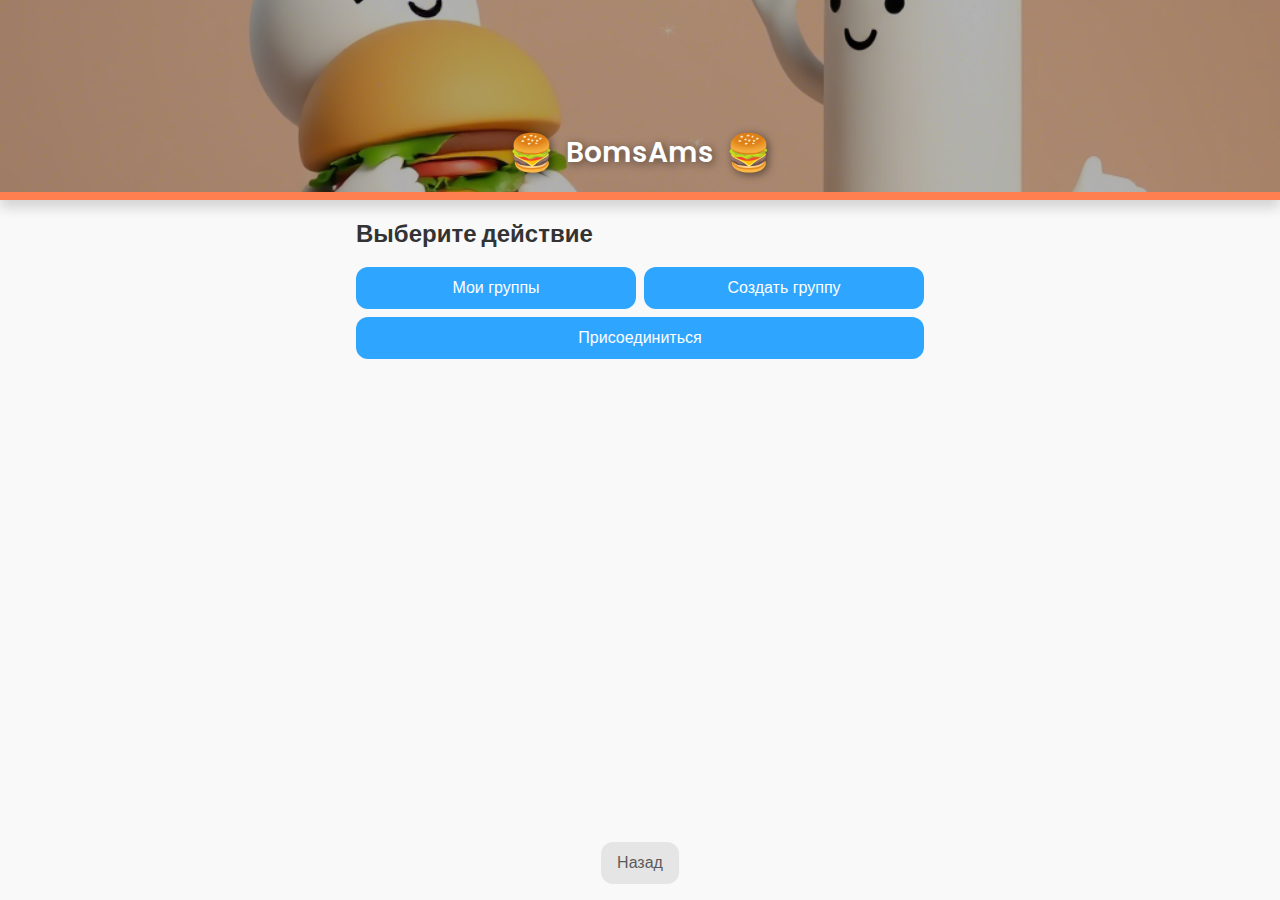
<file: index.html>
<!DOCTYPE html>
<html>
<head>
  <meta charset="UTF-8">
  <title>BomsAms App</title>
  <meta name="viewport" content="width=device-width, initial-scale=1">
  <!-- Подключаем Google Fonts -->
  <link href="https://fonts.googleapis.com/css?family=Poppins:400,500,600&display=swap" rel="stylesheet">
  <link rel="stylesheet" href="styles.css">
  <script src="https://telegram.org/js/telegram-web-app.js"></script>
</head>
<body>

  <!-- Шапка приложения с градиентным фоном и бургер-стикерами -->
  <header class="app-header">
      <div class="header-overlay"></div>
      <div class="header-content">
        <span class="burger-sticker">🍔</span>
        <h1 class="app-title">BomsAms</h1>
        <span class="burger-sticker">🍔</span>
      </div>
  </header>

  <!-- Основной контейнер, внутри которого переключаются экраны -->
  <div class="container">
    
    <!-- Начальный экран с тремя кнопками -->
    <div id="initial-screen" class="screen active">
      <h2>Выберите действие</h2>
      <div class="button-group">
        <button class="btn primary" onclick="showGroupListScreen()">Мои группы</button>
        <button class="btn primary" onclick="showCreateGroupForm()">Создать группу</button>
        <button class="btn primary" onclick="showJoinGroupForm()">Присоединиться</button>
      </div>
      <!-- На этом экране «Назад» можно оставить как заглушку, либо скрыть совсем -->
      <button class="btn secondary back-btn" onclick="showInitialScreen()">Назад</button>
    </div>

    <!-- Форма создания группы -->
    <div id="create-group-form" class="screen">
      <h2>Создать группу</h2>
      <input type="text" id="group-name" placeholder="Название группы" required>
      <input type="password" id="group-password" placeholder="Пароль" required>
      <div class="button-group">
        <button class="btn primary" onclick="createGroup()">Создать</button>
      </div>
      <button class="btn secondary back-btn" onclick="showInitialScreen()">Назад</button>
    </div>

    <!-- Форма присоединения к группе -->
    <div id="join-group-form" class="screen">
      <h2>Присоединиться к группе</h2>
      <input type="text" id="join-group-name" placeholder="Название группы" required>
      <input type="password" id="join-group-password" placeholder="Пароль" required>
      <div class="button-group">
        <button class="btn primary" onclick="joinGroup()">Присоединиться</button>
      </div>
      <button class="btn secondary back-btn" onclick="showInitialScreen()">Назад</button>
    </div>

    <!-- Экран списка групп пользователя -->
    <div id="group-list-screen" class="screen">
      <h2>Мои группы</h2>
      <div id="groups-list" class="list">
        <!-- Здесь будут отображаться группы -->
      </div>
      <button class="btn secondary back-btn" onclick="showInitialScreen()">Назад</button>
    </div>

    <!-- Экран деталей выбранной группы -->
    <div id="group-detail-screen" class="screen">
      <h2 id="group-title">Название группы</h2>
      <div class="button-group">
        <button class="btn primary" onclick="showAddEventForm()">Добавить Boms</button>
        <button class="btn primary" onclick="showNearestEvents()">Ближайшие</button>
        <button class="btn primary" onclick="showEventHistory()">История Ams</button>
      </div>
      <!-- Контент группы (события, история, ближайшие и т.д.) -->
      <div id="group-content"></div>
      <button class="btn secondary back-btn" onclick="showGroupListScreen()">Назад</button>
    </div>

    <!-- Форма добавления события -->
    <div id="add-event-form" class="screen">
      <h3>Добавить событие</h3>
      <label>Дата: <input type="date" id="event-date"></label><br>
      <label>Время начала: <input type="time" id="start-time"></label><br>
      <label>Время окончания: <input type="time" id="end-time"></label><br>
      <label>Место: <input type="text" id="event-location" placeholder="Место встречи"></label><br>
      <div class="button-group">
        <button class="btn primary" onclick="addEvent()">Сохранить событие</button>
      </div>
      <button class="btn secondary back-btn" onclick="hideAddEventForm()">Назад</button>
    </div>

  </div>

  <!-- Подключаем ваш JS -->
  <script src="app.js"></script>
</body>
</html>
</file>
<file: styles.css>
:root {
  --primary-color: #2EA6FF;
  --secondary-color: #FF7F50;
  --background-color: #F9F9F9;
  --text-color: #333333;
  --secondary-bg: #FFFFFF;
  --border-radius: 12px;
  --box-shadow: 0 4px 8px rgba(0, 0, 0, 0.1);
  --font-family: 'Poppins', sans-serif;
}

* {
  box-sizing: border-box;
  margin: 0;
  padding: 0;
}

body {
  font-family: var(--font-family);
  background-color: var(--background-color);
  color: var(--text-color);
  min-height: 100vh;
}

.app-header {
  background: url('images/shapka.png') no-repeat center center;
  background-size: cover;
  height: 200px;
  display: flex;
  align-items: flex-end;
  justify-content: center;
  position: relative;
  border-bottom: 8px solid var(--secondary-color);
  box-shadow: 0 8px 12px rgba(0, 0, 0, 0.15);
}

.header-overlay {
  position: absolute;
  width: 100%;
  height: 100%;
  background: rgba(0, 0, 0, 0.3);
  z-index: 1;
}

.header-content {
  display: flex;
  align-items: center;
  gap: 12px;
  z-index: 2;
  color: #fff;
  font-size: 28px;
  font-weight: bold;
  text-shadow: 2px 2px 8px rgba(0, 0, 0, 0.5);
  margin-bottom: 12px;
}

.logo-and-stickers {
  display: flex;
  align-items: center;
  gap: 8px;
}

.app-title {
  font-size: 28px;
  font-weight: 600;
}

.burger-sticker {
  font-size: 36px;
}

.container {
  max-width: 600px;
  margin: 0 auto;
  padding: 16px;
}

.screen {
  display: none;
  animation: fadeIn 0.3s ease-in-out;
}

.screen.active {
  display: block;
}

h2, h3 {
  margin-bottom: 16px;
}

.button-group {
  display: flex;
  flex-wrap: wrap;
  gap: 8px;
  margin: 16px 0;
}

.btn {
  background: var(--primary-color);
  color: #fff;
  border: none;
  border-radius: var(--border-radius);
  padding: 12px 16px;
  cursor: pointer;
  transition: all 0.2s ease;
  font-size: 16px;
  flex: 1 1 calc(50% - 4px);
}

.btn:hover {
  filter: brightness(0.9);
}

.btn.secondary {
  background: #e0e0e0;
  color: var(--text-color);
  flex: 1 1 100%;
}

.back-btn {
  position: fixed;
  bottom: 16px;
  left: 50%;
  transform: translateX(-50%);
  opacity: 0.8;
  z-index: 9999;
  transition: opacity 0.2s ease;
}

.back-btn:hover {
  opacity: 1;
}

input {
  width: 100%;
  padding: 12px;
  margin: 8px 0;
  border-radius: var(--border-radius);
  border: 1px solid #ddd;
}

.list {
  display: flex;
  flex-direction: column;
  gap: 12px;
}

.group-item {
  background: var(--secondary-bg);
  padding: 16px;
  border-radius: var(--border-radius);
  box-shadow: var(--box-shadow);
  cursor: pointer;
  transition: all 0.2s ease;
}

.group-item:hover {
  transform: translateY(-2px);
  box-shadow: 0 6px 12px rgba(0, 0, 0, 0.15);
}

/* Исправленные стили для карточек событий */
.event-card {
  background: var(--secondary-bg);
  border-radius: var(--border-radius);
  box-shadow: var(--box-shadow);
  margin: 12px 0;
  padding: 16px;
  position: relative;
  cursor: pointer;
  transition: all 0.3s ease;
  border: 1px solid #ddd;
}

.event-card:hover {
  transform: translateY(-3px);
  box-shadow: 0 8px 16px rgba(0, 0, 0, 0.1);
}

.event-card.pressed {
  opacity: 0.7;
  transform: scale(0.98);
}

/* Стикер-прищепка */
.event-card::before {
  content: "📌";
  position: absolute;
  top: -10px;
  left: -10px;
  font-size: 24px;
  color: var(--secondary-color);
  transform: rotate(-10deg);
}

.event-header {
  font-size: 18px;
  font-weight: 600;
  margin-bottom: 8px;
}

.event-details {
  margin-top: 12px;
}

.detail-row {
  display: flex;
  align-items: center;
  gap: 8px;
  margin: 6px 0;
}

.detail-row::before {
  content: attr(data-icon);
  font-size: 18px;
  color: var(--primary-color);
}

/* Анимация появления */
@keyframes fadeIn {
  from {
    opacity: 0;
    transform: translateY(10px);
  }
  to {
    opacity: 1;
    transform: translateY(0);
  }
}

@media (max-width: 600px) {
  .app-header {
    height: 120px;
  }
  .app-title {
    font-size: 20px;
  }
  .burger-sticker {
    font-size: 24px;
  }
  .btn {
    font-size: 14px;
    padding: 10px;
  }
}
</file>
